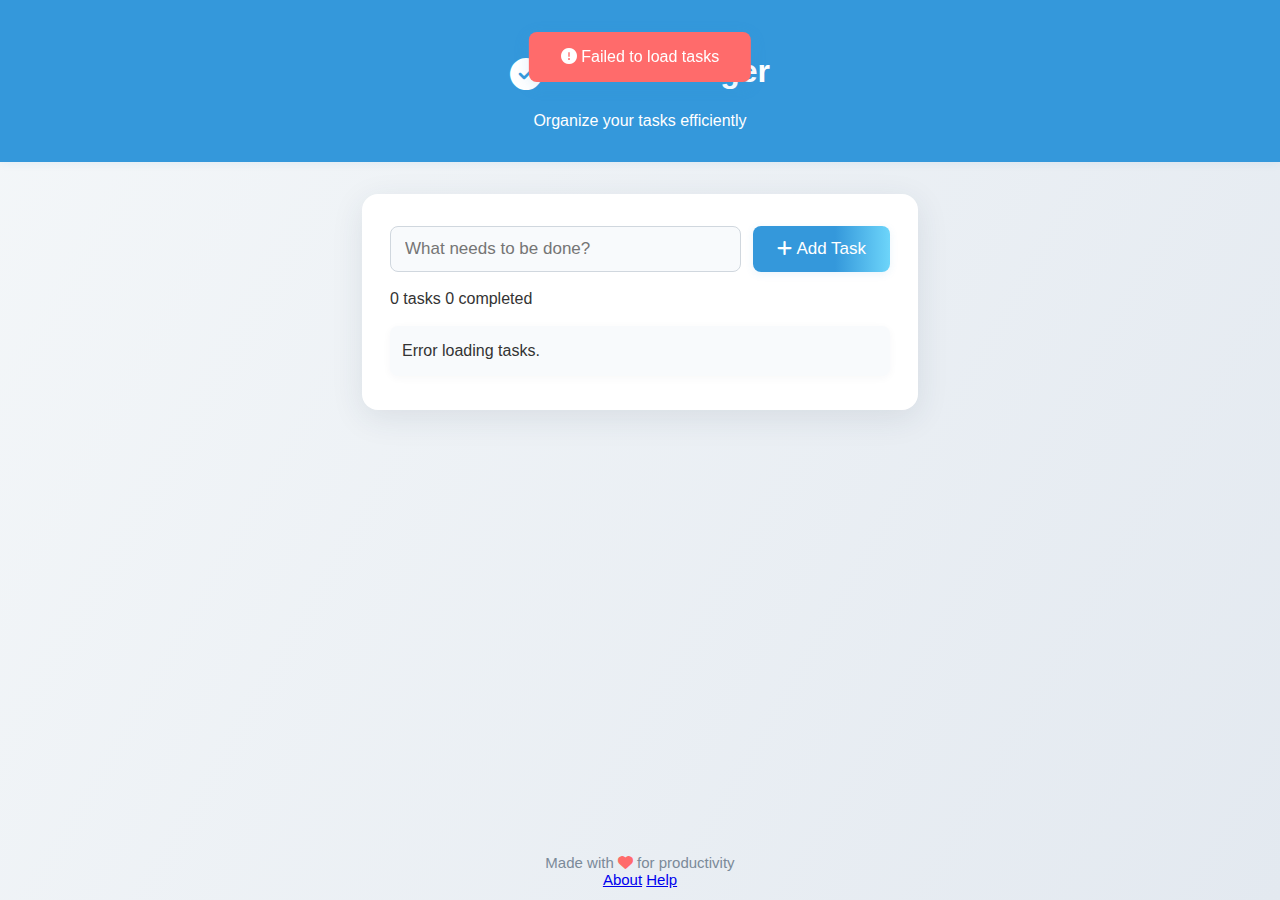
<file: rest-api/src/main/resources/static/index.html>
<!DOCTYPE html>
<html lang="en">
  <head>
    <meta charset="UTF-8" />
    <meta name="viewport" content="width=device-width, initial-scale=1.0" />
    <meta http-equiv="Cache-Control" content="no-cache, no-store, must-revalidate" />
    <meta http-equiv="Pragma" content="no-cache" />
    <meta http-equiv="Expires" content="0" />
    <title>Task Manager (Port 8082)</title>
    <link rel="stylesheet" href="style.css?v=1.1" />
    <link rel="stylesheet" href="https://cdnjs.cloudflare.com/ajax/libs/font-awesome/6.4.0/css/all.min.css" />
  </head>
  <body>
    <header class="header">
      <h1><i class="fas fa-check-circle logo"></i> Task Manager</h1>
      <p class="subtitle">Organize your tasks efficiently</p>
    </header>
    <main class="container">
      <div class="input-area">
        <form id="add-task-form">
          <input
            type="text"
            id="task-title"
            placeholder="What needs to be done?"
            required
          />
          <button type="submit"><i class="fas fa-plus"></i> Add Task</button>
        </form>
      </div>
      <div class="task-stats">
        <span id="tasks-count">0 tasks</span>
        <span id="completed-count">0 completed</span>
      </div>
      <ul id="task-list">
        <!-- Tasks will be dynamically inserted here -->
      </ul>
    </main>
    <footer class="footer">
      <span>Made with <i class="fas fa-heart" style="color: #ff6b6b"></i> for productivity</span>
      <div class="footer-links">
        <a href="#" class="footer-link">About</a>
        <a href="#" class="footer-link">Help</a>
      </div>
    </footer>
    <div id="notification" class="notification" style="display: none"></div>
    <script src="app.js?v=1.1"></script>
    <script>
      // Force reload if cached version is detected
      window.addEventListener('error', function(e) {
        if (e.message && (e.message.includes('Failed to fetch') || e.message.includes('8080'))) {
          console.log('Detected port mismatch error, reloading page...');
          window.location.href = '/refresh.html';
        }
      }, true);
    </script>
  </body>
</html>
</file>
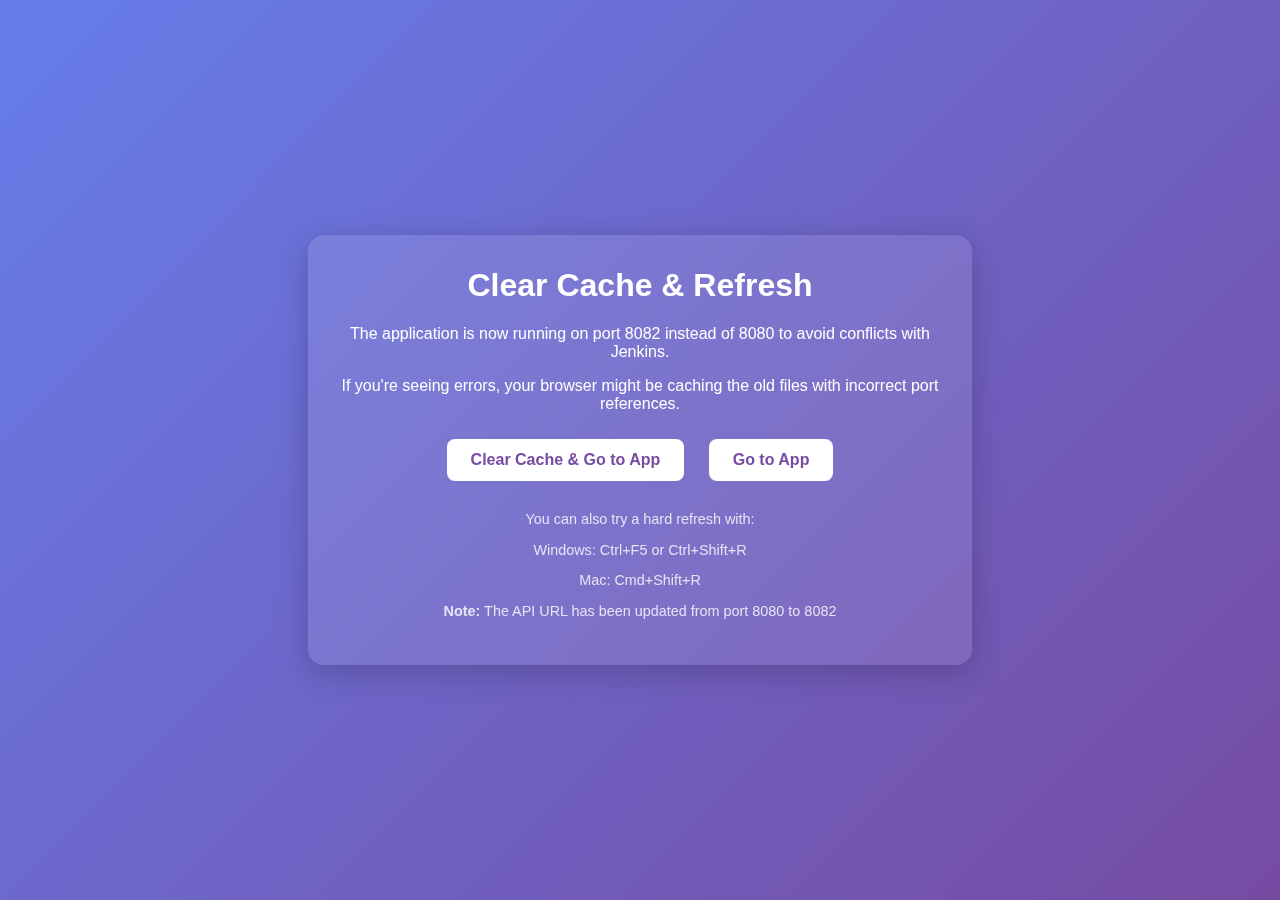
<file: rest-api/src/main/resources/static/refresh.html>
<!DOCTYPE html>
<html lang="en">
<head>
    <meta charset="UTF-8">
    <meta name="viewport" content="width=device-width, initial-scale=1.0">
    <meta http-equiv="Cache-Control" content="no-cache, no-store, must-revalidate">
    <meta http-equiv="Pragma" content="no-cache">
    <meta http-equiv="Expires" content="0">
    <title>Refresh Page - Port 8082</title>
    <style>
        body {
            font-family: 'Segoe UI', Roboto, Arial, sans-serif;
            background: linear-gradient(135deg, #667eea 0%, #764ba2 100%);
            color: white;
            display: flex;
            flex-direction: column;
            align-items: center;
            justify-content: center;
            height: 100vh;
            margin: 0;
            text-align: center;
        }
        .container {
            background: rgba(255, 255, 255, 0.1);
            backdrop-filter: blur(10px);
            padding: 2rem;
            border-radius: 1rem;
            box-shadow: 0 8px 32px rgba(0, 0, 0, 0.2);
            max-width: 600px;
            width: 90%;
        }
        h1 {
            margin-top: 0;
        }
        button {
            background: white;
            color: #764ba2;
            border: none;
            padding: 12px 24px;
            border-radius: 8px;
            font-size: 1rem;
            font-weight: bold;
            cursor: pointer;
            margin: 10px;
            transition: all 0.3s ease;
        }
        button:hover {
            transform: translateY(-3px);
            box-shadow: 0 6px 16px rgba(0, 0, 0, 0.2);
        }
        .info {
            margin-top: 20px;
            font-size: 0.9rem;
            opacity: 0.8;
        }
    </style>
</head>
<body>
    <div class="container">
        <h1>Clear Cache & Refresh</h1>
        <p>The application is now running on port 8082 instead of 8080 to avoid conflicts with Jenkins.</p>
        <p>If you're seeing errors, your browser might be caching the old files with incorrect port references.</p>
        <div>
            <button onclick="clearCacheAndRedirect()">Clear Cache & Go to App</button>
            <button onclick="window.location.href = '/'">Go to App</button>
        </div>
        <div class="info">
            <p>You can also try a hard refresh with:</p>
            <p>Windows: Ctrl+F5 or Ctrl+Shift+R</p>
            <p>Mac: Cmd+Shift+R</p>
            <p><strong>Note:</strong> The API URL has been updated from port 8080 to 8082</p>
        </div>
    </div>

    <script>
        function clearCacheAndRedirect() {
            // Force clear cache for all resources
            if ('caches' in window) {
                caches.keys().then(function(names) {
                    for (let name of names) caches.delete(name);
                });
            }
            
            // Add timestamp to force a fresh load
            const timestamp = new Date().getTime();
            window.location.href = '/?forcereload=' + timestamp;
        }
        
        // Add event listener to run on page load
        window.addEventListener('load', function() {
            // Clear browser cache for this domain
            if ('caches' in window) {
                caches.keys().then(function(names) {
                    for (let name of names) caches.delete(name);
                });
            }
        });
    </script>
</body>
</html>
</file>
<file: rest-api/src/main/resources/static/style.css>
body {
    font-family: 'Segoe UI', Roboto, Helvetica, Arial, sans-serif;
    background: linear-gradient(120deg, #f4f7f9 0%, #e3e9f0 100%);
    color: #333;
    margin: 0;
    padding: 0;
    min-height: 100vh;
    display: flex;
    flex-direction: column;
}

.header {
    background: #3498db;
    color: #fff;
    padding: 32px 0 16px 0;
    text-align: center;
    box-shadow: 0 2px 8px rgba(52, 152, 219, 0.08);
}

.header .logo {
    font-size: 2rem;
    vertical-align: middle;
    margin-right: 8px;
}

.container {
    background: #fff;
    width: 100%;
    max-width: 500px;
    margin: 32px auto 0 auto;
    padding: 32px 28px 24px 28px;
    border-radius: 16px;
    box-shadow: 0 8px 32px rgba(44, 62, 80, 0.10);
    display: flex;
    flex-direction: column;
    gap: 18px;
}

.input-area form {
    display: flex;
    gap: 12px;
    margin-bottom: 0;
}

#task-title {
    flex-grow: 1;
    padding: 12px 14px;
    border: 1.5px solid #d0d7de;
    border-radius: 8px;
    font-size: 17px;
    background: #f8fafc;
    transition: border-color 0.2s;
}

#task-title:focus {
    border-color: #3498db;
    outline: none;
}

#add-task-form button {
    padding: 12px 24px;
    background: linear-gradient(90deg, #3498db 60%, #6dd5fa 100%);
    color: white;
    border: none;
    border-radius: 8px;
    cursor: pointer;
    font-size: 17px;
    font-weight: 500;
    box-shadow: 0 2px 8px rgba(52, 152, 219, 0.10);
    transition: background 0.2s, transform 0.1s;
}

#add-task-form button:hover {
    background: linear-gradient(90deg, #2980b9 60%, #3498db 100%);
    transform: translateY(-2px) scale(1.04);
}

#task-list {
    list-style: none;
    padding: 0;
    margin: 0;
}

#task-list li {
    display: flex;
    justify-content: space-between;
    align-items: center;
    padding: 16px 12px;
    border-bottom: 1.5px solid #f0f2f5;
    background: #f8fafc;
    border-radius: 8px;
    margin-bottom: 10px;
    box-shadow: 0 2px 8px rgba(44, 62, 80, 0.04);
    transition: background 0.2s, box-shadow 0.2s;
    animation: fadeIn 0.4s;
}

#task-list li:last-child {
    border-bottom: none;
}

#task-list li span {
    cursor: pointer;
    flex-grow: 1;
    font-size: 16px;
    transition: color 0.2s;
}

#task-list li.completed span {
    text-decoration: line-through;
    color: #b0b8c1;
}

#task-list li:hover {
    background: #eaf6fb;
    box-shadow: 0 4px 16px rgba(52, 152, 219, 0.08);
}

.actions .delete-btn {
    background: linear-gradient(90deg, #e74c3c 60%, #ff7675 100%);
    color: white;
    border: none;
    padding: 7px 16px;
    border-radius: 6px;
    cursor: pointer;
    opacity: 0;
    font-size: 15px;
    font-weight: 500;
    transition: opacity 0.2s, background 0.2s, transform 0.1s;
    box-shadow: 0 2px 8px rgba(231, 76, 60, 0.10);
}

#task-list li:hover .actions .delete-btn {
    opacity: 1;
}

.actions .delete-btn:hover {
    background: linear-gradient(90deg, #c0392b 60%, #e74c3c 100%);
    transform: scale(1.08);
}

.footer {
    text-align: center;
    color: #7b8a99;
    padding: 18px 0 12px 0;
    font-size: 15px;
    margin-top: auto;
    background: none;
}

.notification {
    position: fixed;
    top: 32px;
    left: 50%;
    transform: translateX(-50%);
    background: #3498db;
    color: #fff;
    padding: 16px 32px;
    border-radius: 8px;
    box-shadow: 0 4px 16px rgba(52, 152, 219, 0.15);
    font-size: 16px;
    z-index: 1000;
    opacity: 0.98;
    display: none;
    animation: fadeIn 0.5s;
}

@keyframes fadeIn {
    from { opacity: 0; transform: translateY(-20px); }
    to { opacity: 0.98; transform: translateY(0); }
}
</file>
